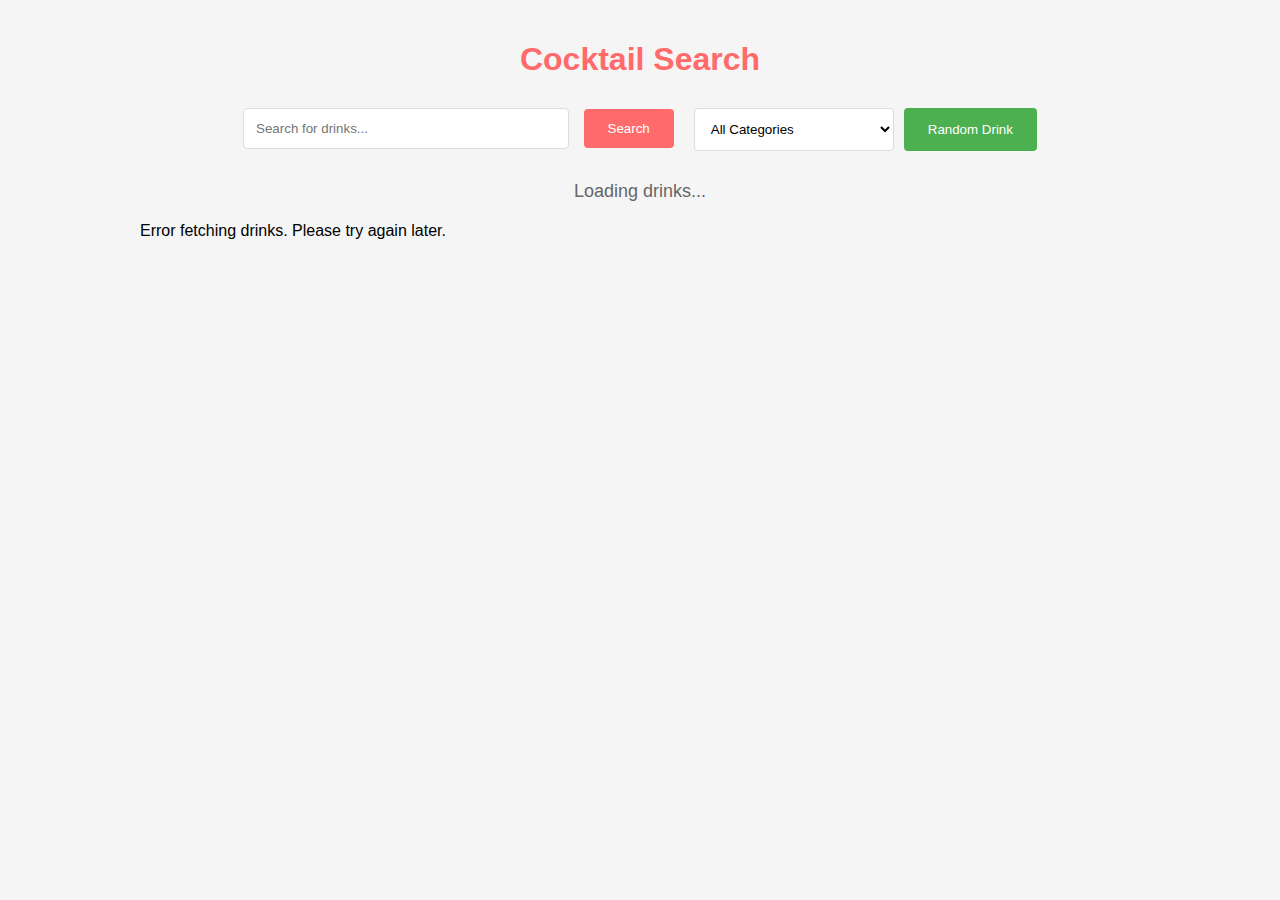
<file: CocktaillDB (Beverage) API Test(GOOD)/index.html>
<!DOCTYPE html>
<html lang="en">
<head>
    <meta charset="UTF-8">
    <meta name="viewport" content="width=device-width, initial-scale=1.0">
    <title>Cocktail Search</title>
    <style>
        body {
            font-family: Arial, sans-serif;
            max-width: 1000px;
            margin: 0 auto;
            padding: 20px;
            background-color: #f5f5f5;
        }
        .controls-container {
            margin-bottom: 20px;
            text-align: center;
        }
        #searchInput {
            padding: 12px;
            width: 300px;
            margin-right: 10px;
            border: 1px solid #ddd;
            border-radius: 4px;
        }
        button {
            padding: 12px 24px;
            background-color: #ff6b6b;
            color: white;
            border: none;
            cursor: pointer;
            border-radius: 4px;
            transition: all 0.3s ease;
        }
        button:hover {
            background-color: #ff5252;
            transform: translateY(-2px);
        }
        select {
            background-color: white;
            min-width: 200px;
            cursor: pointer;
        }
        select:hover {
            border-color: #ff6b6b;
        }
        button[onclick="showRandomDrink()"] {
            background-color: #4CAF50;
        }
        button[onclick="showRandomDrink()"]:hover {
            background-color: #45a049;
        }
        .brewery-card {
            border: 1px solid #ddd;
            padding: 20px;
            margin-bottom: 20px;
            border-radius: 8px;
            background-color: white;
            box-shadow: 0 2px 4px rgba(0,0,0,0.1);
            cursor: pointer;
            transition: transform 0.2s, box-shadow 0.2s;
        }
        .brewery-card:hover {
            transform: translateY(-5px);
            box-shadow: 0 4px 8px rgba(0,0,0,0.2);
        }
        .brewery-card img {
            width: 150px;
            height: 150px;
            object-fit: cover;
            border-radius: 5px;
            margin: 0 auto;
            display: block;
        }
        .brewery-card ul {
            padding-left: 20px;
        }
        h2 {
            color: #ff6b6b;
            margin-top: 10px;
            text-align: center;
        }
        .pagination {
            display: flex;
            justify-content: center;
            align-items: center;
            margin-top: 20px;
            gap: 15px;
        }
        .page-btn {
            background-color: #ff6b6b;
            color: white;
            border: none;
            padding: 8px 16px;
            border-radius: 4px;
            cursor: pointer;
        }
        .page-btn:hover {
            background-color: #ff5252;
        }
        .page-info {
            font-size: 16px;
            color: #666;
        }
        h1 {
            text-align: center;
            color: #ff6b6b;
            margin-bottom: 30px;
        }
        .modal {
            display: none;
            position: fixed;
            top: 0;
            left: 0;
            width: 100%;
            height: 100%;
            background-color: rgba(0,0,0,0.5);
            z-index: 1000;
            overflow-y: auto;
        }
        .modal-content {
            background-color: white;
            margin: 50px auto;
            padding: 30px;
            border-radius: 8px;
            max-width: 600px;
            position: relative;
            box-shadow: 0 4px 6px rgba(0,0,0,0.1);
        }
        .close-modal {
            position: absolute;
            right: 20px;
            top: 20px;
            font-size: 24px;
            cursor: pointer;
            color: #666;
        }
        .close-modal:hover {
            color: #ff6b6b;
        }
        .drink-info {
            text-align: center;
            margin-bottom: 10px;
            color: #666;
        }
        .grid-container {
            display: grid;
            grid-template-columns: repeat(auto-fit, minmax(300px, 1fr));
            gap: 20px;
            margin-bottom: 20px;
        }
    </style>
</head>
<body>
    <h1>Cocktail Search</h1>
    <div class="controls-container" style="display: flex; justify-content: center; gap: 20px; margin-bottom: 30px; flex-wrap: wrap;">
        <div class="search-section">
            <input type="text" id="searchInput" placeholder="Search for drinks...">
            <button onclick="searchBreweries()">Search</button>
        </div>
        <div class="filter-section" style="display: flex; gap: 10px;">
            <select id="categoryFilter" onchange="filterByCategory()" style="padding: 12px; border-radius: 4px; border: 1px solid #ddd;">
                <option value="">All Categories</option>
                <!-- Categories will be populated by JavaScript -->
            </select>
            <button onclick="showRandomDrink()" style="background-color: #4CAF50;">Random Drink</button>
        </div>
    </div>
    <div id="totalCount" style="text-align: center; margin-bottom: 20px; color: #666; font-size: 18px;">
        Loading drinks...
    </div>
    <div id="modal" class="modal">
        <div class="modal-content">
            <span class="close-modal" onclick="closeModal()">&times;</span>
            <div id="modalContent"></div>
        </div>
    </div>
    <div id="results"></div>

    <script src="script.js"></script>
</body>
</html>
</file>
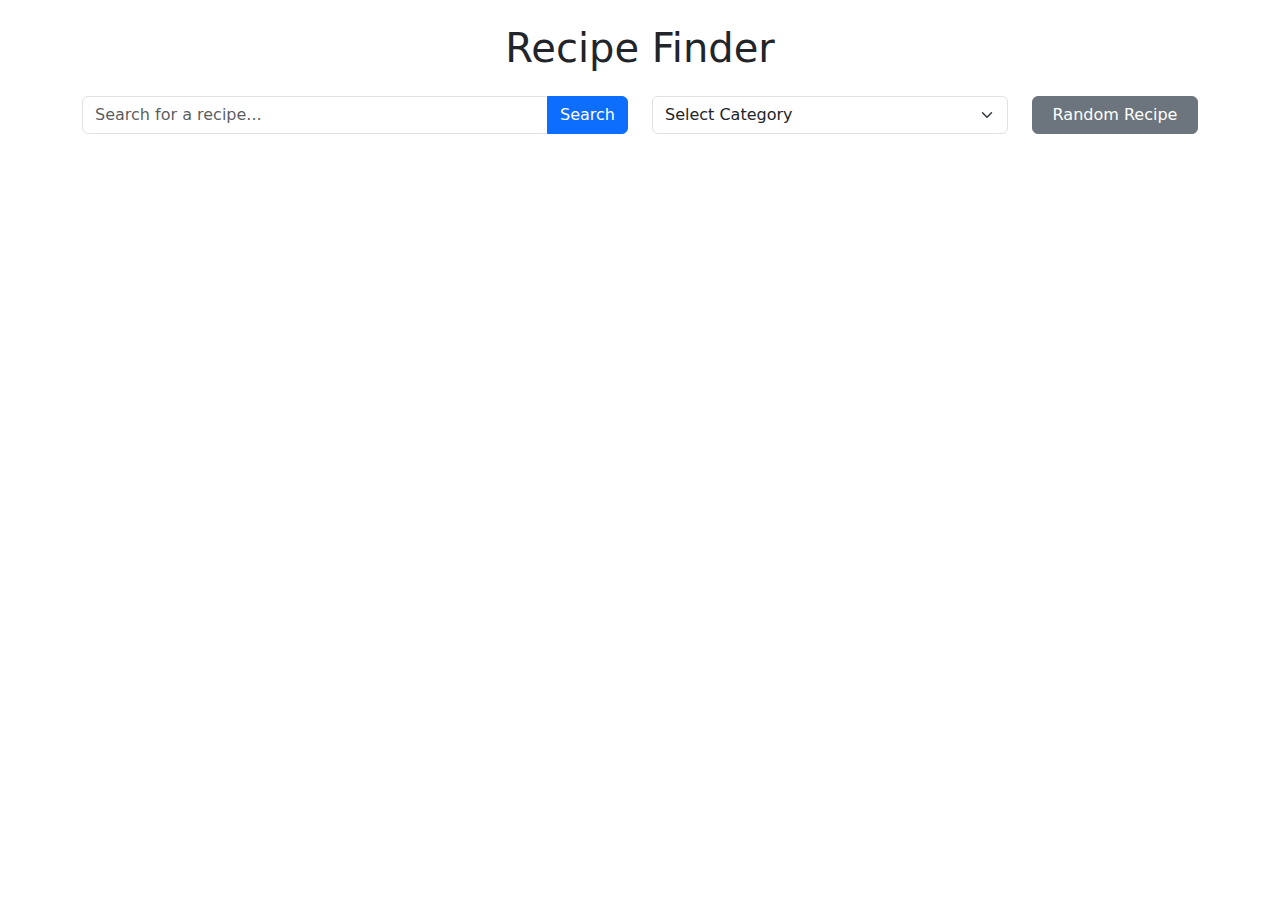
<file: MealDB (Food) Test(Good)/index.html>
<!DOCTYPE html>
<html lang="en">
<head>
    <meta charset="UTF-8">
    <meta name="viewport" content="width=device-width, initial-scale=1.0">
    <title>Recipe Finder</title>
    <link href="https://cdn.jsdelivr.net/npm/bootstrap@5.3.2/dist/css/bootstrap.min.css" rel="stylesheet">
</head>
<body>
    <div class="container py-4">
        <h1 class="text-center mb-4">Recipe Finder</h1>
        
        <div class="row mb-4">
            <div class="col-md-6">
                <div class="input-group">
                    <input type="text" id="searchInput" class="form-control" placeholder="Search for a recipe...">
                    <button class="btn btn-primary" id="searchBtn">Search</button>
                </div>
            </div>
            <div class="col-md-4">
                <select id="categoryFilter" class="form-select">
                    <option value="">Select Category</option>
                </select>
            </div>
            <div class="col-md-2">
                <button class="btn btn-secondary w-100" id="randomBtn">Random Recipe</button>
            </div>
        </div>

        <div id="recipeList" class="row row-cols-1 row-cols-md-3 g-4"></div>
        
        <div class="d-flex justify-content-center mt-4">
            <nav aria-label="Recipe navigation">
                <ul class="pagination" id="pagination"></ul>
            </nav>
        </div>
    </div>

    <!-- Recipe Modal -->
    <div class="modal fade" id="recipeModal" tabindex="-1">
        <div class="modal-dialog modal-lg">
            <div class="modal-content">
                <div class="modal-header">
                    <h5 class="modal-title"></h5>
                    <button type="button" class="btn-close" data-bs-dismiss="modal"></button>
                </div>
                <div class="modal-body"></div>
            </div>
        </div>
    </div>

    <script src="https://cdn.jsdelivr.net/npm/bootstrap@5.3.2/dist/js/bootstrap.bundle.min.js"></script>
    <script src="script.js"></script>
</body>
</html>
</file>
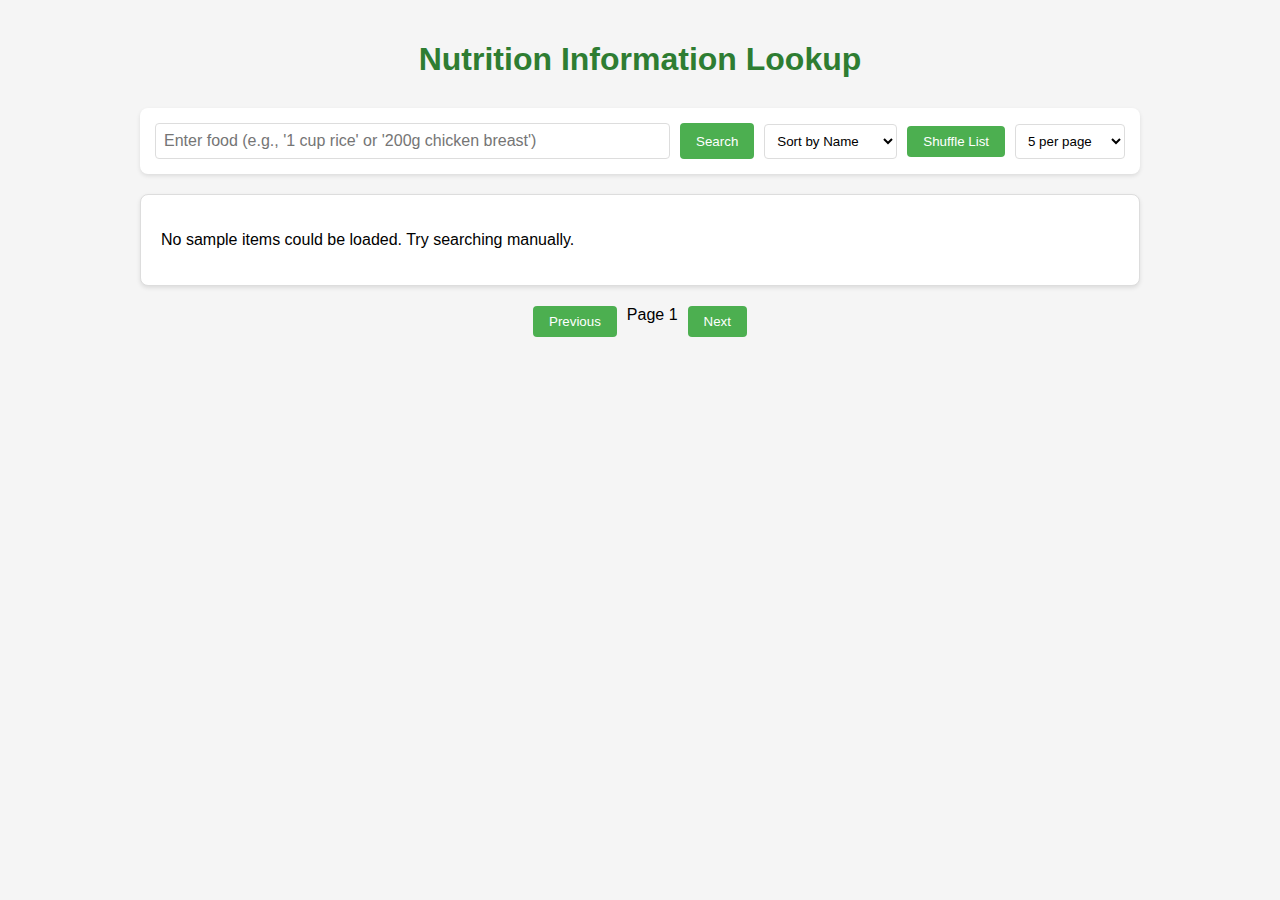
<file: Nutrition API Test/index.html>
<!DOCTYPE html>
<html lang="en">
<head>
    <meta charset="UTF-8">
    <meta name="viewport" content="width=device-width, initial-scale=1.0">
    <title>Nutrition Information Lookup</title>
    <style>
        body {
            font-family: Arial, sans-serif;
            max-width: 1000px;
            margin: 0 auto;
            padding: 20px;
            background-color: #f5f5f5;
        }
        .controls-container {
            margin-bottom: 20px;
            display: flex;
            gap: 10px;
            flex-wrap: wrap;
            align-items: center;
            background-color: white;
            padding: 15px;
            border-radius: 8px;
            box-shadow: 0 2px 4px rgba(0,0,0,0.1);
        }
        .search-container {
            display: flex;
            gap: 10px;
            flex-grow: 1;
        }
        .search-container input {
            flex-grow: 1;
            padding: 8px;
            border: 1px solid #ddd;
            border-radius: 4px;
            font-size: 16px;
        }
        .result-container {
            border: 1px solid #ddd;
            padding: 20px;
            border-radius: 8px;
            margin-bottom: 20px;
            background-color: white;
            box-shadow: 0 2px 4px rgba(0,0,0,0.1);
        }
        .food-item {
            border: 1px solid #eee;
            padding: 20px;
            margin-bottom: 15px;
            border-radius: 8px;
            background-color: white;
            transition: transform 0.2s;
        }
        .food-item:hover {
            transform: translateY(-2px);
            box-shadow: 0 4px 8px rgba(0,0,0,0.1);
        }
        .pagination {
            display: flex;
            justify-content: center;
            gap: 10px;
            margin-top: 20px;
        }
        button {
            padding: 8px 16px;
            background-color: #4CAF50;
            color: white;
            border: none;
            border-radius: 4px;
            cursor: pointer;
            transition: background-color 0.2s;
        }
        button:hover {
            background-color: #45a049;
        }
        button:disabled {
            background-color: #cccccc;
            cursor: not-allowed;
        }
        select {
            padding: 8px;
            border-radius: 4px;
            border: 1px solid #ddd;
            background-color: white;
        }
        .nutrients-list {
            max-height: 200px;
            overflow-y: auto;
            padding: 15px;
            background-color: #f9f9f9;
            border-radius: 4px;
        }
        .macro-nutrients {
            display: grid;
            grid-template-columns: repeat(auto-fit, minmax(150px, 1fr));
            gap: 10px;
            margin-bottom: 15px;
        }
        .macro-nutrient {
            padding: 10px;
            background-color: #e8f5e9;
            border-radius: 4px;
            text-align: center;
        }
        h1 {
            color: #2e7d32;
            text-align: center;
            margin-bottom: 30px;
        }
        .serving-info {
            color: #666;
            font-style: italic;
            margin-bottom: 10px;
        }
    </style>
</head>
<body>
    <h1>Nutrition Information Lookup</h1>
    <div class="controls-container">
        <div class="search-container">
            <input type="text" id="foodQuery" placeholder="Enter food (e.g., '1 cup rice' or '200g chicken breast')">
            <button onclick="searchFood()">Search</button>
        </div>
        <select id="sortBy" onchange="sortItems()">
            <option value="name">Sort by Name</option>
            <option value="calories">Sort by Calories</option>
            <option value="protein">Sort by Protein</option>
            <option value="carbs">Sort by Carbs</option>
            <option value="fat">Sort by Fat</option>
        </select>
        <button onclick="shuffleList()">Shuffle List</button>
        <select id="itemsPerPage" onchange="changeItemsPerPage()">
            <option value="5">5 per page</option>
            <option value="10">10 per page</option>
            <option value="20">20 per page</option>
        </select>
    </div>
    <div id="foodList" class="result-container">
        <!-- Food items will be displayed here -->
    </div>
    <div class="pagination" id="pagination">
        <button onclick="changePage('prev')" id="prevBtn">Previous</button>
        <span id="pageInfo">Page 1</span>
        <button onclick="changePage('next')" id="nextBtn">Next</button>
    </div>
    <script src="script.js"></script>
</body>
</html>
</file>
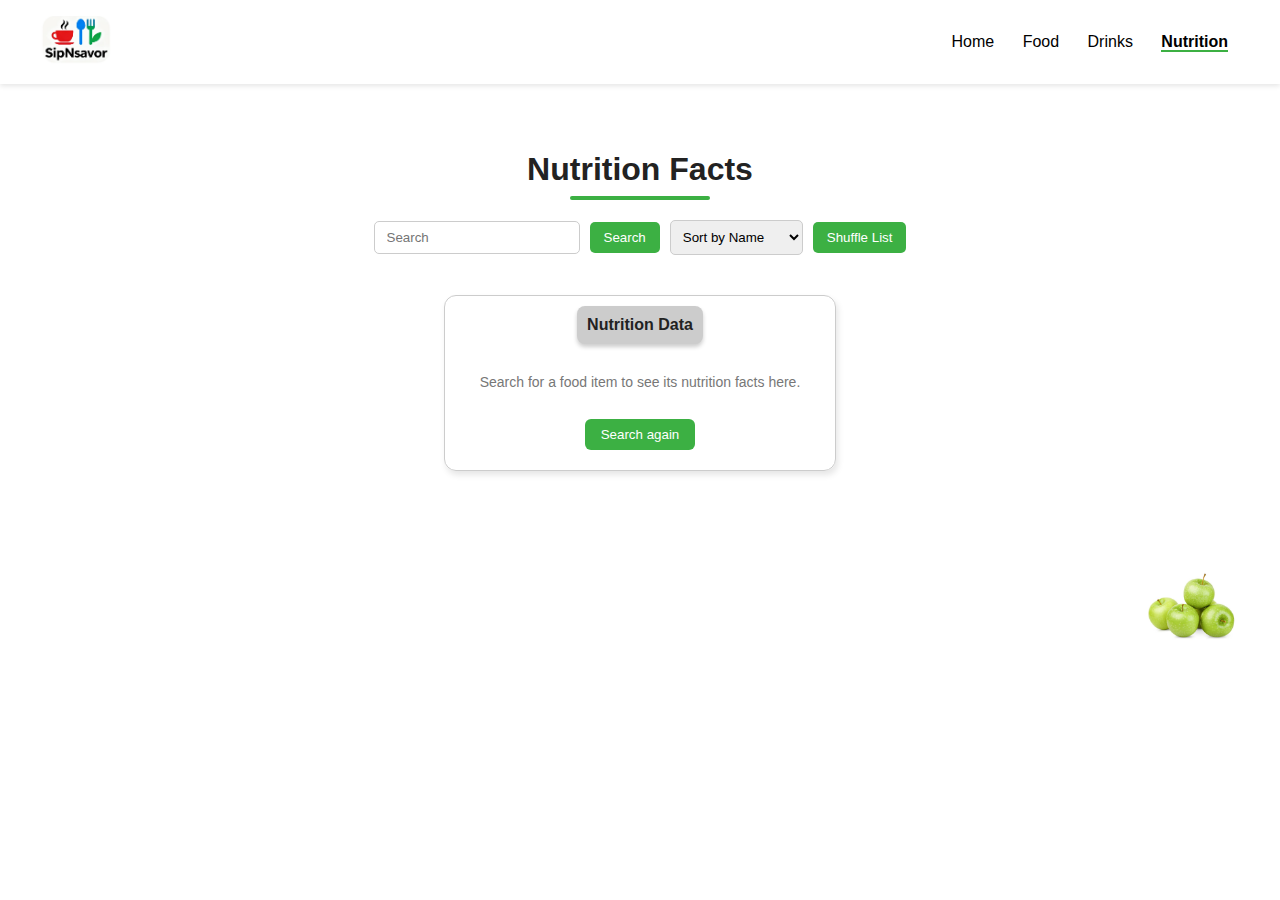
<file: Nutrition Page/index.html>
<!DOCTYPE html>
<html lang="en">
<head>
  <meta charset="UTF-8" />
  <meta name="viewport" content="width=device-width, initial-scale=1.0" />
  <title>Nutrition Facts</title>
  <link rel="stylesheet" href="style.css" />
</head>
<body>
  <header>
    <div class="logo">
      <img src="sipsnsavor.jpg" alt="SipNsavor Logo">
    </div>
    <nav>
      <a href="#">Home</a>
      <a href="#">Food</a>
      <a href="#">Drinks</a>
      <a href="#" class="active">Nutrition</a>
    </nav>
  </header>

  <main>
    <h2 class="title">Nutrition Facts</h2>

    <div class="search-container">
      <input type="text" placeholder="Search" />
      <button class="search-btn">Search</button>
      <select>
        <option>Sort by Name</option>
        <option>Sort by Calories</option>
      </select>
      <button class="shuffle-btn">Shuffle List</button>
    </div>

    <div class="nutrition-card">
      <div class="card-header">Nutrition Data</div>
      <div class="card-body">
        <p class="placeholder-text">Search for a food item to see its nutrition facts here.</p>
      </div>
      <button class="search-again">Search again</button>
    </div>
  </main>

  <footer>
    <img src="greenapples.jpg" alt="Green Apples">
  </footer>
</body>
</html>
</file>
<file: Nutrition Page/style.css>
body {
  font-family: 'Poppins', sans-serif;
  margin: 0;
  background: #fff;
  color: #222;
}

header {
  display: flex;
  justify-content: space-between;
  align-items: center;
  padding: 15px 40px;
  box-shadow: 0 2px 5px rgba(0,0,0,0.1);
}

.logo img {
  height: 50px;
  width: auto;
}

nav a {
  margin: 0 12px;
  text-decoration: none;
  color: #000;
  font-weight: 500;
}

nav a.active {
  font-weight: bold;
  border-bottom: 2px solid #3cb043;
}

main {
  text-align: center;
  padding: 40px 20px;
  position: relative;
}

.title {
  font-size: 2rem;
  font-weight: bold;
  margin-bottom: 15px;
  color: #222;
}

.title::after {
  content: "";
  display: block;
  width: 140px;
  height: 4px;
  margin: 8px auto;
  background-color: #3cb043;
  border-radius: 2px;
}

.search-container {
  margin: 20px auto;
  display: flex;
  justify-content: center;
  align-items: center;
  gap: 10px;
}

.search-container input {
  padding: 8px 12px;
  width: 180px;
  border: 1px solid #ccc;
  border-radius: 5px;
}

.search-btn, .shuffle-btn {
  background: #3cb043;
  color: #fff;
  border: none;
  padding: 8px 14px;
  border-radius: 5px;
  cursor: pointer;
}

select {
  padding: 8px;
  border-radius: 5px;
  border: 1px solid #ccc;
}

.nutrition-card {
  width: 350px;
  margin: 40px auto;
  border: 1px solid #ccc;
  border-radius: 12px;
  box-shadow: 2px 4px 6px rgba(0,0,0,0.1);
  padding: 20px;
  position: relative;
}

.card-header {
  background: #ccc;
  border-radius: 8px;
  padding: 10px;
  font-weight: bold;
  display: inline-block;
  margin-top: -30px;
  box-shadow: 0 3px 4px rgba(0,0,0,0.2);
}

.placeholder-text {
  font-size: 14px;
  color: #777;
  margin-top: 30px;
}

.search-again {
  background: #3cb043;
  color: #fff;
  border: none;
  border-radius: 6px;
  padding: 8px 16px;
  cursor: pointer;
  margin-top: 15px;
}

footer {
  text-align: right;
  padding: 20px;
}

footer img {
  width: 100px;
  height: auto;
  margin-right: 20px;
  border-radius: 8px;
}
</file>
